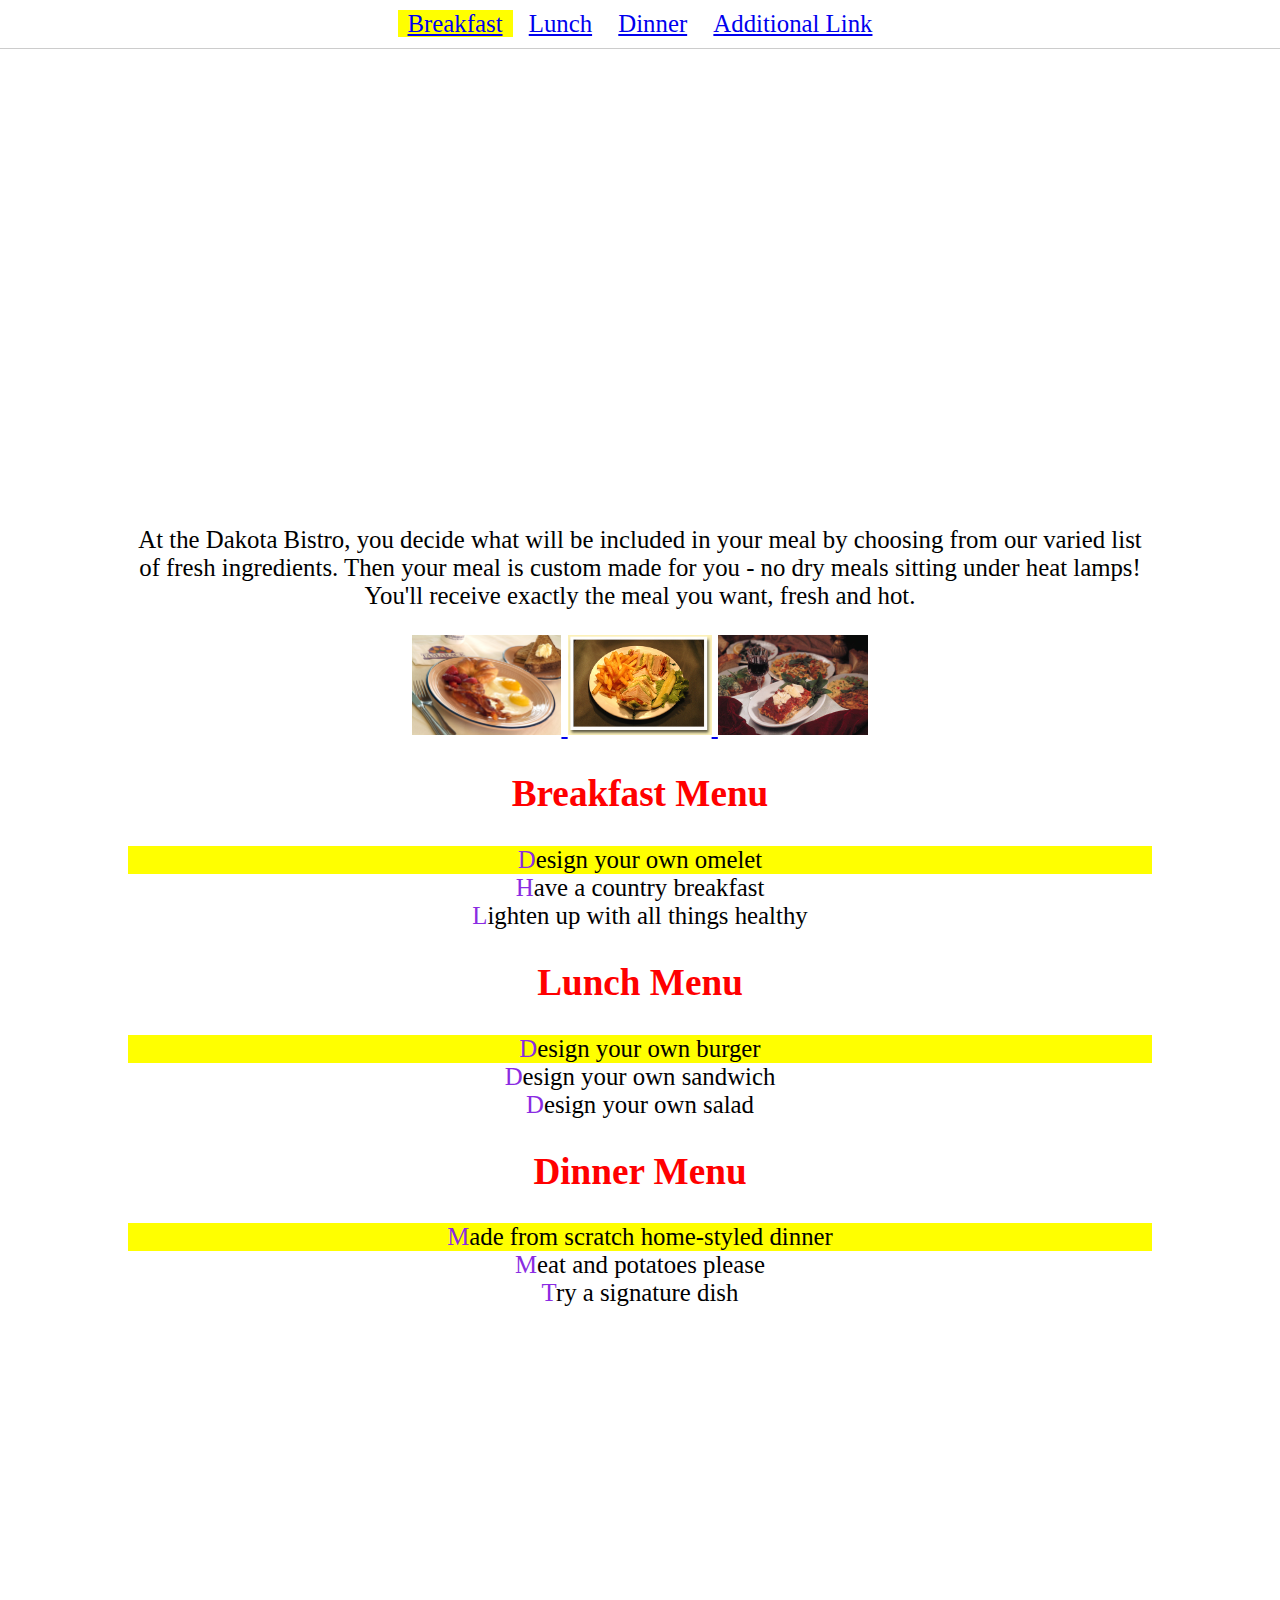
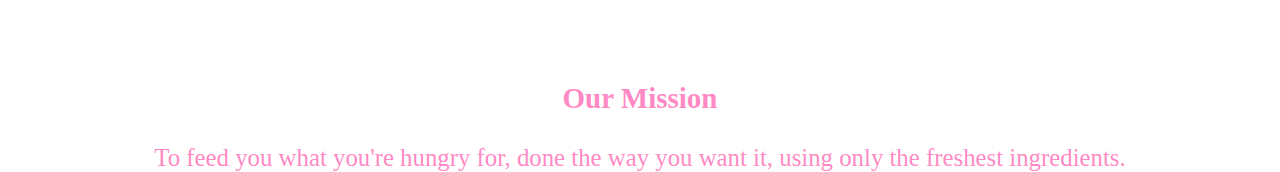
<file: index.html>
<!DOCTYPE html>
<html lang="en">
   <head>
       <meta charset="utf-8">
       <title>CSS Exercise Week 2</title>
       <meta name="description" content="css exercise for comm 261 at ndsu  ">
       <meta name="keywords" content="css, exercise, web, development   ">
       <link rel="stylesheet" type="text/css" href="css/main.css">
       <script src="http://html5shiv.googlecode.com/svn/trunk/html5.js"></script>
<title>CSS Exercise Week 2</title>

</head>
<body>
<nav>
  <li><a href="breakfast.html">Breakfast</a></li>
  <li><a href="lunch.html">Lunch</a></li>
  <li><a href="dinner.html">Dinner</a></li>
  <li><a href="additional-link.html">Additional Link</a></li>
</nav>
<!-- <header>
  <img src="img/logo.png" id="logo" alt="logo" height="100" width="100" />
  <h1>Dakota Bistro</h1>
</header> -->




<header>
    <section class="header-content">
      <img class="rocky-dashed animate-pop-in header-image" src="img/logo.png">
      <h1 class="header-title animate-pop-in">Dakota Bistro</h1>
      <a href="starwars.html">
          <button class="header-button animate-pop-in">Star Wars</button>
      </a>

    </section>
  </header>




<section>
  <p>
    At the Dakota Bistro, you decide what will be included in your meal 
    by choosing from our varied list of fresh ingredients. Then your meal is 
    custom made for you - no dry meals sitting under heat lamps! You'll receive 
    exactly the meal you want, fresh and hot.
  </p>

    <a href="breakfast.html">
        <img src="img/breakfast.jpg" alt="breakfast example" height="100px" />
    </a>
    <a href="lunch.html">
        <img src="img/lunch.jpg" alt="lunch example" height="100px" />
    </a>
    <a href="dinner.html">
        <img src="img/dinner.jpg" alt="dinner example" height="100px" />
    </a>


  <article id="breakfast">
    <h2>Breakfast Menu</h2>
    <ul>
      <li>Design your own omelet</li>
      <li>Have a country breakfast</li>
      <li>Lighten up with all things healthy</li>
    </ul>
  </article>

  <article id="lunch">
    <h2>Lunch Menu</h2>
    <ul>
      <li>Design your own burger</li>
      <li>Design your own sandwich</li>
      <li>Design your own salad</li>
    </ul>
  </article>

  <article id="dinner">
    <h2>Dinner Menu</h2>
    <ul>
      <li>Made from scratch home-styled dinner</li>
      <li>Meat and potatoes please</li>
      <li>Try a signature dish</li>
    </ul>
  </article>
  <iframe width="560" height="315" src="https://www.youtube.com/embed/5rdVXjW8N2o" frameborder="0" allow="accelerometer; autoplay; encrypted-media; gyroscope; picture-in-picture" allowfullscreen></iframe>
</section>
<footer>
  <h3>Our Mission</h3>
  <blockquote><p>To feed you what you're hungry for, done the way you want it, using only the freshest ingredients.</p></blockquote>
</footer>
</body>
</html>
</file>
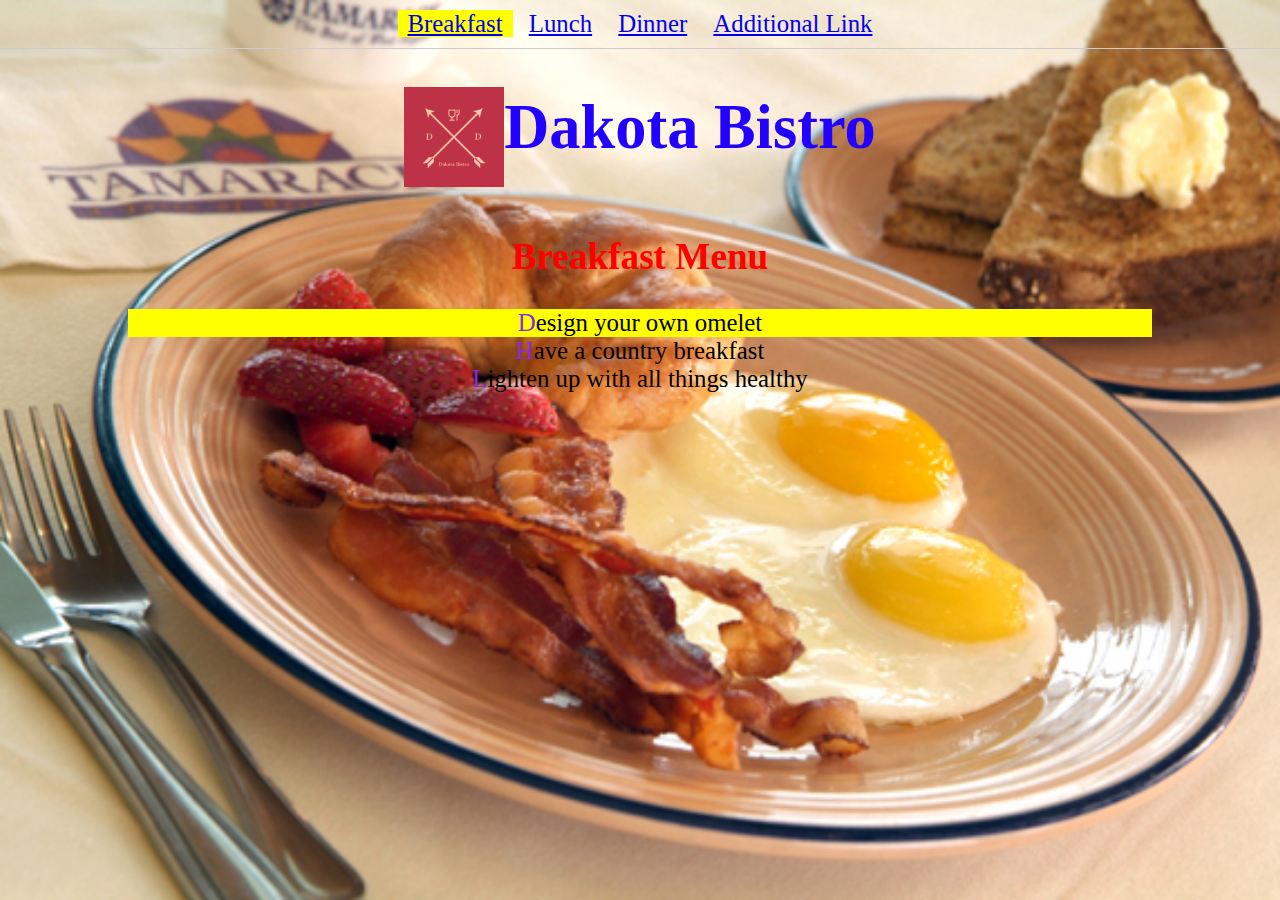
<file: breakfast.html>
<!DOCTYPE html>
<html lang="en">
   <head>
        <meta charset="utf-8">
        <title>CSS Exercise Week 2</title>
        <meta name="description" content="css exercise for comm 261 at ndsu  ">
        <meta name="keywords" content="css, exercise, web, development   ">
        <link rel="stylesheet" type="text/css" href="css/main.css">
        <script src="http://html5shiv.googlecode.com/svn/trunk/html5.js"></script>
        <link rel="icon" href="img/favicon.png" type="image/png" sizes="16x16">
        <title>CSS Exercise Week 2</title>
    </head>
    <body class="background-breakfast">
        <nav>
            <li><a href="breakfast.html">Breakfast</a></li>
            <li><a href="lunch.html">Lunch</a></li>
            <li><a href="dinner.html">Dinner</a></li>
            <li><a href="additional-link.html">Additional Link</a></li>
        </nav>
        <header>
            <img src="img/logo.png" id="logo" alt="logo" height="100" width="100" />
            <h1>Dakota Bistro</h1>
        </header>
        <section>

            <article id="breakfast">
                <h2>Breakfast Menu</h2>
                <ul>
                <li>Design your own omelet</li>
                <li>Have a country breakfast</li>
                <li>Lighten up with all things healthy</li>
                </ul>
            </article>
        </section>
 
    </body>
</html>
</file>
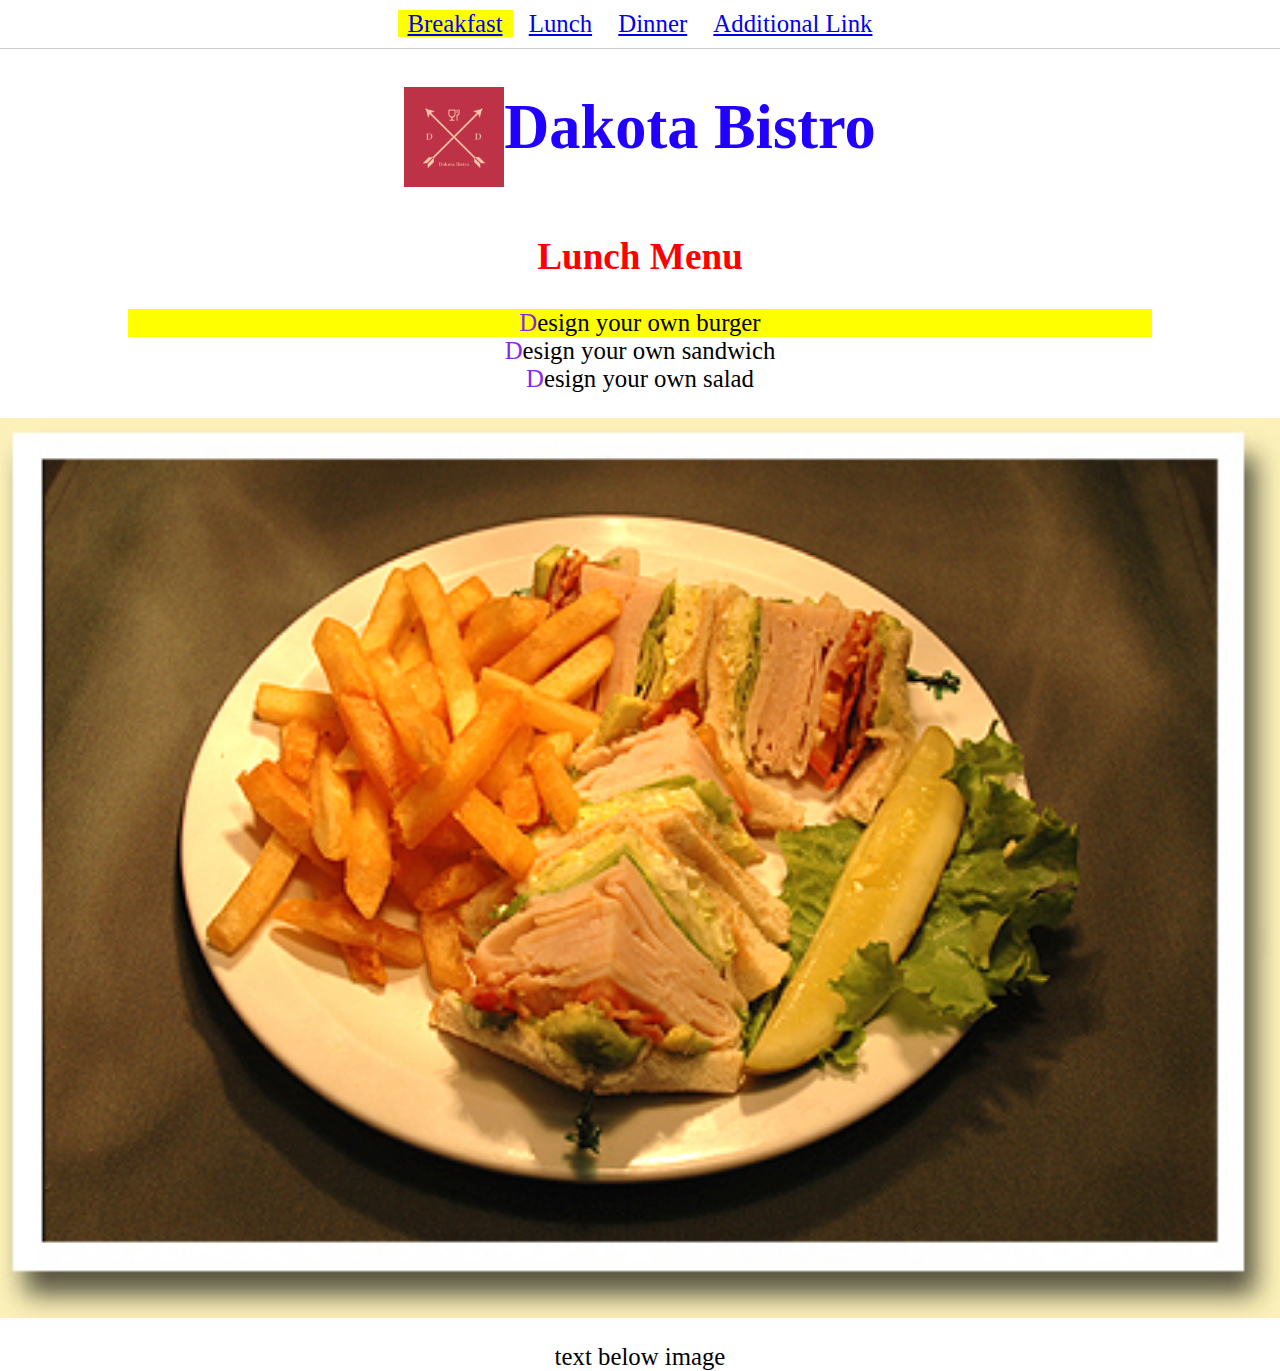
<file: lunch.html>
<!DOCTYPE html>
<html lang="en">
   <head>
       <meta charset="utf-8">
       <title>CSS Exercise Week 2</title>
       <meta name="description" content="css exercise for comm 261 at ndsu  ">
       <meta name="keywords" content="css, exercise, web, development   ">
       <link rel="stylesheet" type="text/css" href="css/main.css">
      <script src="http://html5shiv.googlecode.com/svn/trunk/html5.js"></script>
        <title>CSS Exercise Week 2</title>
    </head>
    <body>
        <nav>
            <li><a href="breakfast.html">Breakfast</a></li>
            <li><a href="lunch.html">Lunch</a></li>
            <li><a href="dinner.html">Dinner</a></li>
            <li><a href="additional-link.html">Additional Link</a></li>
        </nav>
        <header>
            <img id="logo" src="img/logo.png" alt="logo" height="100" width="100" />
            <h1>Dakota Bistro</h1>
        </header>
        <section>
            <article id="lunch">
                <h2>Lunch Menu</h2>
                <ul>
                    <li>Design your own burger</li>
                    <li>Design your own sandwich</li>
                    <li>Design your own salad</li>
                </ul>
            </article>
        </section>
        <div class="background-lunch"></div>
        <section>
            <p>text below image</p>
        </section>
    </body>
</html>
</file>
<file: css/main.css>
body, html {
    height: 100%;
    margin: 0;
}
/*nav styles*/
nav{
    border-bottom:1px solid #ccc;
    border-width:1px 0;
    list-style:none;
    margin:0;
    padding:0;
    text-align:center;
}
nav li{
    display:inline;
}
nav a{
    display:inline-block;
    padding:10px;
}

#logo{
    padding-top:20px;
}
/*section styles*/
section{
    width:80%;
    margin-left:auto;
    margin-right:auto;
    text-align: center;
}
/*article styles*/
ul {
    list-style-type: none;
    padding:0;
}

/*css selectors*/
li:first-child {
    background-color: yellow;
}
li::first-letter { 
    color: #8A2BE2;
}
/*additional selectors*/
article > h2{
    color:#FF0000;
}
header, footer{
    text-align:center;
}
/*pseudo-element selectors*/
a:hover{
    color:#008000;
}
h2:hover{
    font-size: 200%;
}
/*color properties, responsive text*/
footer{
    color:rgba(255, 105, 180, .8);
}
h1{
    color:hsl(248, 100%, 50%);
    font-size: calc(24px + 3vw);
}
body{
    font-size: calc(12px + 1vw);
}

/*breakfast page*/
.background-breakfast {

    background-image: url("../img/breakfast.jpg");
    height: 100%; 
    background-position: center;
    background-repeat: no-repeat;
    background-size: cover;
}



.background-lunch {

    background-image: url("../img/lunch.jpg");
    height: 100%; 
    background-position: center;
    background-repeat: no-repeat;
    background-size: cover;
}


button::after {
    content: '';
    position: absolute;
    top: -50%;
    right: -50%;
    bottom: -50%;
    left: -50%;
    background: linear-gradient(to bottom, rgba(229, 172, 142, 0), rgba(255,255,255,0.5) 50%, rgba(229, 172, 142, 0));
    transform: rotateZ(60deg) translate(-5em, 7.5em);
  }
  button {
    background: #e5ac8e;
    color: #fff;
    font-size: 14px;
    border-radius: 0.5em;
    padding: 0 1em;
    position: relative;
    overflow: hidden;
    line-height: 32px;
  }
  button:hover::after, button:focus::after {
    animation: sheen 1s forwards;
  }
  @keyframes sheen {
    100% {
      transform: rotateZ(60deg) translate(1em, -9em);
    }
  }

  /*header animations*/

  header {
    align-items: center;
    display: flex;
    font-size: 18px;
    justify-content: center;
    overflow: hidden;
    position: relative;
    text-align: center;
    transform-style: preserve-3d;
    perspective: 100px;
  }
  
  .header-image{
      width: 25%;;
  }
  header:before {
    animation: fade-slide-down 2s .5s cubic-bezier(0, 0.5, 0, 1) forwards;
    content: "";
    opacity: 0;
    position: absolute;
    top: 0;
    right: 0;
    bottom: 0;
    left: 0;
  }
  
  header:after {
    animation: rotate-up .5s .5s cubic-bezier(0, 0.5, 0, 1) forwards;
    content: "";
    left: -5%;
    position: absolute;
    right: -5%;
    top: 90%;
  }
  
  .header-button {
    transform: translateZ(.1px);
    position: relative;
    z-index: 10;
  }
  
  .animate-pop-in {
    animation: pop-in .6s cubic-bezier(0, 0.9, 0.3, 1.2) forwards;
    opacity: 0;
  }
  
  .rocky-dashed {
    animation-delay: .6s;
  }
  
  .header-title {
    animation-delay: .8s;
  }

  .header-button {
    animation-delay: 1.1s;
  }
  
  
  /* Animations */
  
  @keyframes fade-slide-down {
    0% {
      opacity: 0;
      transform: translateY(-4rem);
    }
    100% {
      opacity: 1;
      transform: none;
    }
  }
  
  @keyframes pop-in {
    0% {
      opacity: 0;
      transform: translateY(-4rem) scale(.8);
    }
    100% {
      opacity: 1;
      transform: none;
    }
  }
  
  @keyframes rotate-up {
    100% {
      transform: rotateZ(-4deg);
    }
  }
</file>
